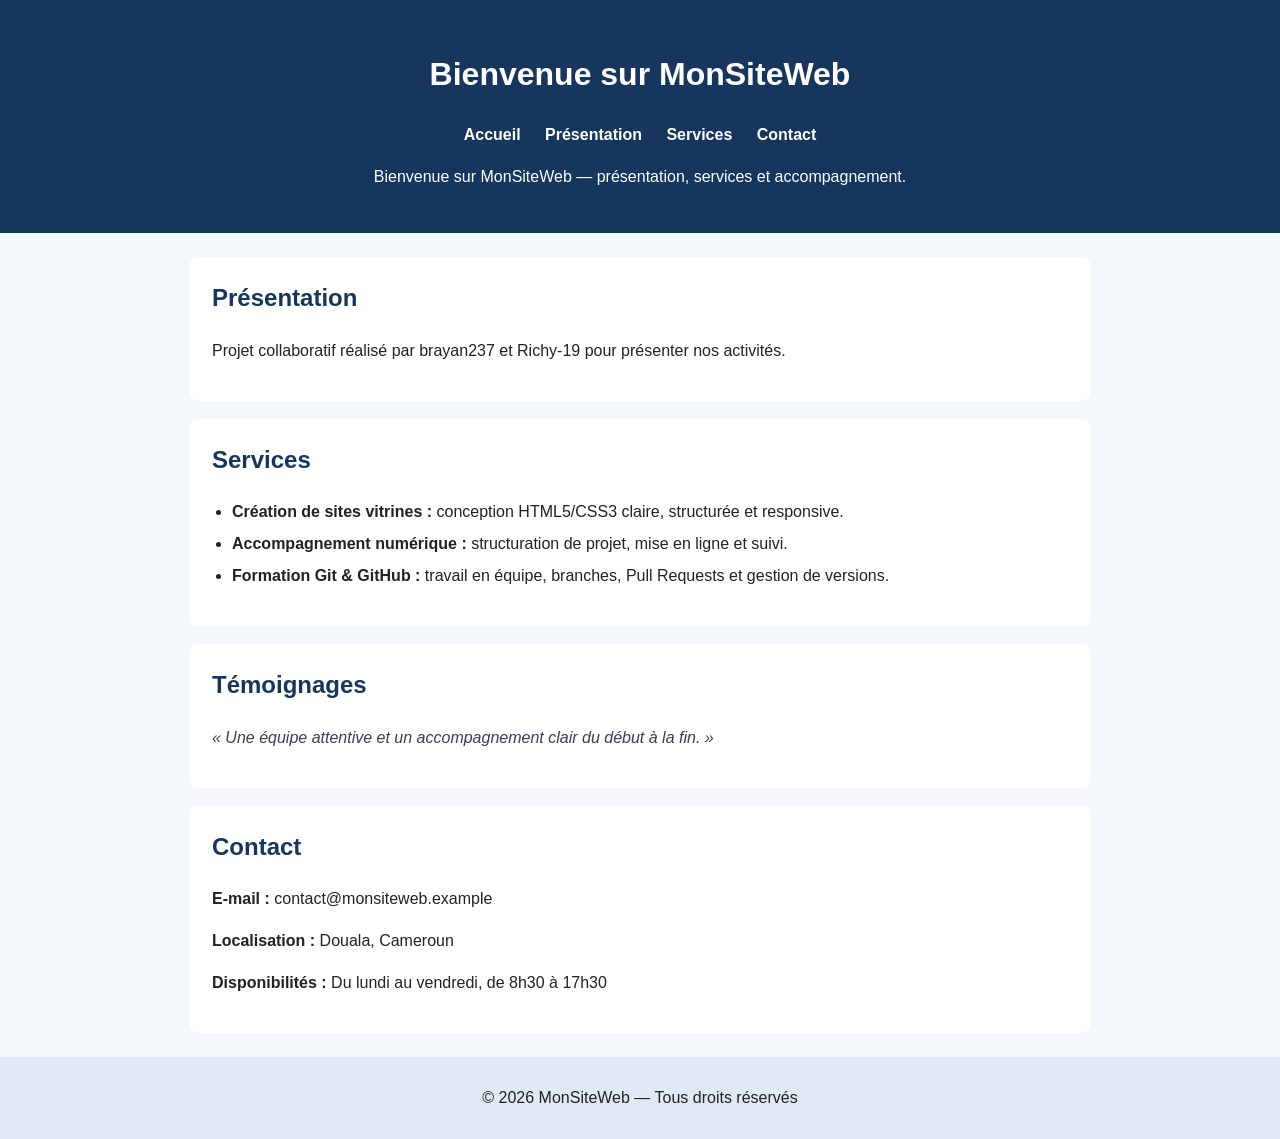
<file: index.html>
<!DOCTYPE html>
<html lang="fr">
<head>
  <meta charset="UTF-8">
  <meta name="viewport" content="width=device-width, initial-scale=1.0">
  <title>MonSiteWeb</title>
  <link rel="stylesheet" href="style.css">
</head>
<body>
  <header id="accueil">
    <h1>Bienvenue sur MonSiteWeb</h1>
    <nav>
      <a href="#accueil">Accueil</a>
      <a href="#presentation">Présentation</a>
      <a href="#services">Services</a>
      <a href="#contact">Contact</a>
    </nav>
<p class="accroche">Bienvenue sur MonSiteWeb — présentation, services et accompagnement.</p>
  </header>

  <main>
    <section id="presentation">
      <h2>Présentation</h2>
      <p>Projet collaboratif réalisé par brayan237 et Richy-19 pour présenter nos activités.</p>
    </section>

    <section id="services">
      <h2>Services</h2>
      <ul>
        <li><strong>Création de sites vitrines :</strong> conception HTML5/CSS3 claire, structurée et responsive.</li>
        <li><strong>Accompagnement numérique :</strong> structuration de projet, mise en ligne et suivi.</li>
        <li><strong>Formation Git &amp; GitHub :</strong> travail en équipe, branches, Pull Requests et gestion de versions.</li>
      </ul>
    </section>

    <section id="temoignages">
      <h2>Témoignages</h2>
      <p>« Une équipe attentive et un accompagnement clair du début à la fin. »</p>
    </section>

    <section id="contact">
      <h2>Contact</h2>
      <p><strong>E-mail :</strong> contact@monsiteweb.example</p>
      <p><strong>Localisation :</strong> Douala, Cameroun</p>
      <p><strong>Disponibilités :</strong> Du lundi au vendredi, de 8h30 à 17h30</p>
    </section>
  </main>

  <footer>
    <p>&copy; 2026 MonSiteWeb — Tous droits réservés</p>
  </footer>
</body>
</html>
</file>
<file: style.css>
* {
  box-sizing: border-box;
}

body {
  margin: 0;
  font-family: Arial, sans-serif;
  line-height: 1.6;
  color: #222222;
  background: #f4f7fb;
}

header {
  padding: 28px 16px;
  text-align: center;
  color: #ffffff;
  background: #17365d;
}

nav {
  margin-top: 12px;
}

nav a {
  margin: 0 10px;
  color: #ffffff;
  text-decoration: none;
  font-weight: bold;
}

main {
  width: min(900px, 92%);
  margin: 24px auto;
}

section {
  margin-bottom: 18px;
  padding: 22px;
  background: #ffffff;
  border-radius: 8px;
}

footer {
  padding: 12px;
  text-align: center;
  background: #e1eaf4;
}

section h2 {
  margin-top: 0;
  color: #17365d;
}

section ul {
  padding-left: 20px;
}

section li {
  margin-bottom: 6px;
}

#temoignages blockquote,
#temoignages p {
  font-style: italic;
  color: #334155;
}
</file>
